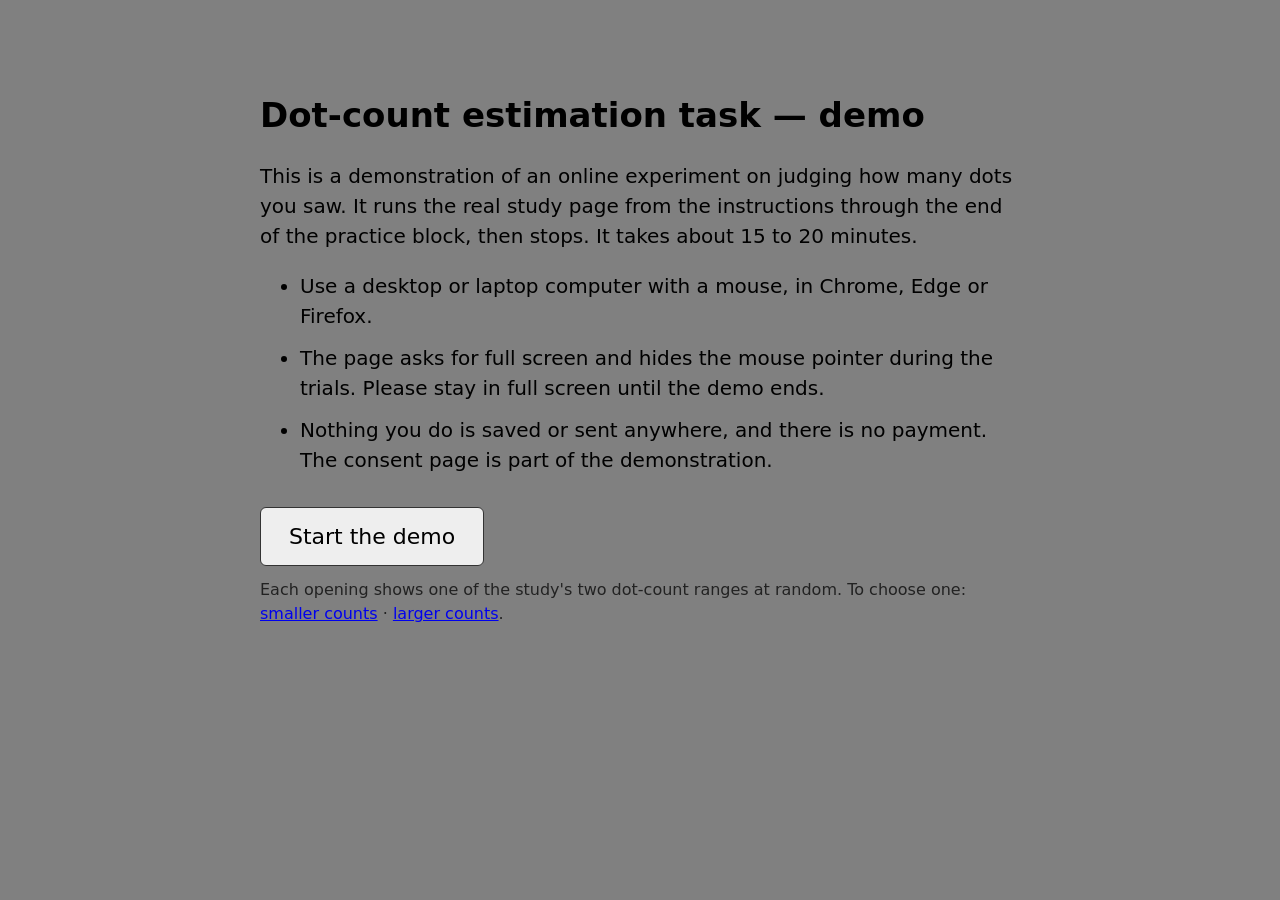
<file: index.html>
<!doctype html>
<html lang="en">
<head>
<meta charset="utf-8">
<meta name="viewport" content="width=device-width, initial-scale=1">
<meta name="robots" content="noindex, nofollow">
<title>Dot-count estimation task — demo</title>
<style>
  html, body { margin: 0; min-height: 100%; background: rgb(128, 128, 128); color: #000; font: 20px/1.5 system-ui, -apple-system, 'Segoe UI', sans-serif; }
  main { max-width: 760px; margin: 10vh auto 0; padding: 0 16px; }
  h1 { font-size: 34px; margin: 0 0 20px; }
  p, li { margin: 0 0 12px; }
  a.button { display: inline-block; margin-top: 12px; padding: 12px 28px; background: #eee; color: #000; border: 1px solid #333; border-radius: 6px; text-decoration: none; font-size: 22px; }
  .small { font-size: 16px; color: #222; }
</style>
</head>
<body>
<main>
  <h1>Dot-count estimation task — demo</h1>
  <p>This is a demonstration of an online experiment on judging how many dots you saw. It runs the real study page from the
    instructions through the end of the practice block, then stops. It takes about 15 to 20 minutes.</p>
  <ul>
    <li>Use a desktop or laptop computer with a mouse, in Chrome, Edge or Firefox.</li>
    <li>The page asks for full screen and hides the mouse pointer during the trials. Please stay in full screen until the demo ends.</li>
    <li>Nothing you do is saved or sent anywhere, and there is no payment. The consent page is part of the demonstration.</li>
  </ul>
  <p><a class="button" href="publix/uncertainty-bsr-v2-demo/index.html">Start the demo</a></p>
  <p class="small">Each opening shows one of the study's two dot-count ranges at random. To choose one:
    <a href="publix/uncertainty-bsr-v2-demo/index.html?context=S">smaller counts</a> ·
    <a href="publix/uncertainty-bsr-v2-demo/index.html?context=L">larger counts</a>.</p>
</main>
</body>
</html>
</file>
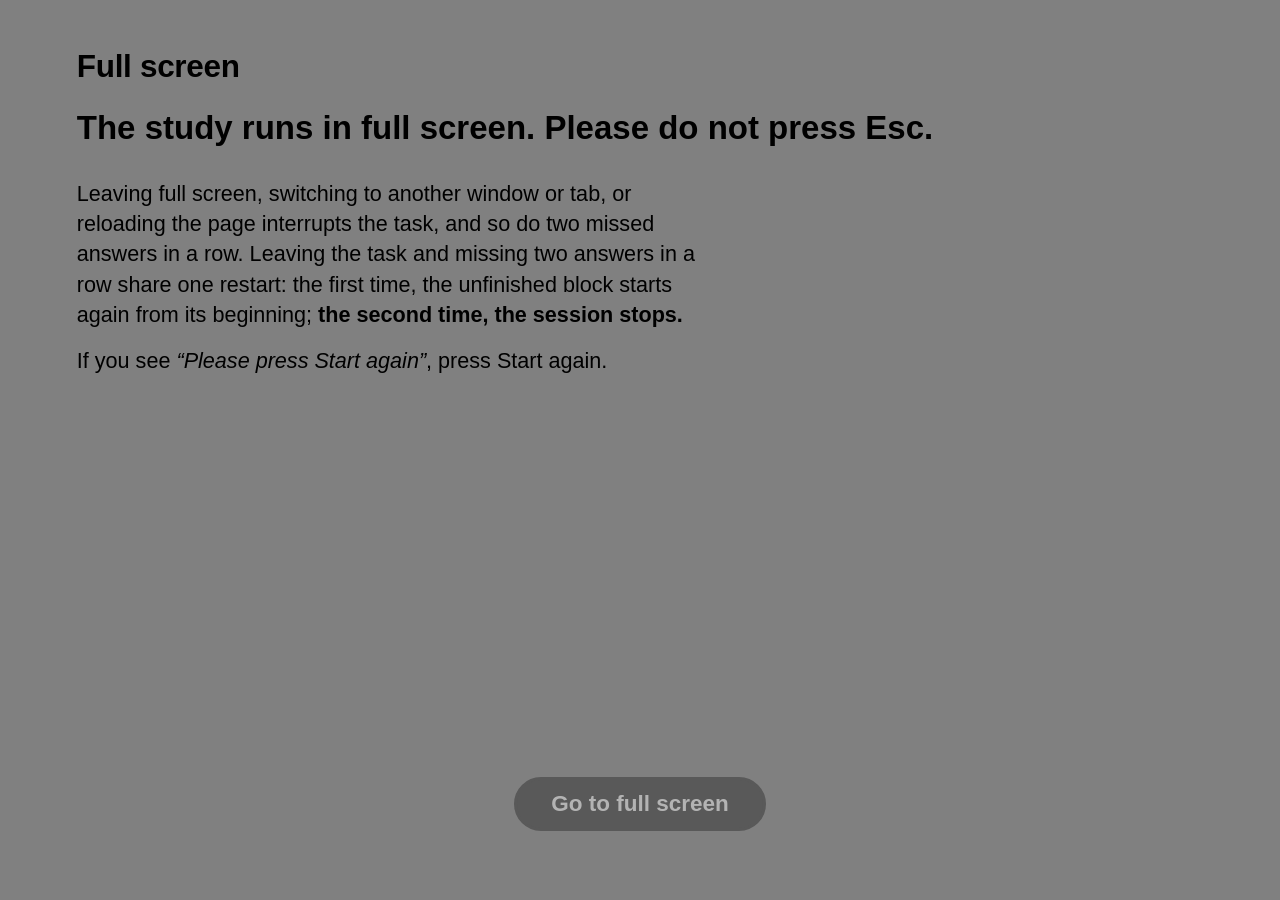
<file: publix/uncertainty-bsr-v2-demo/index.html>
<!doctype html>
<html lang="en">
  <head>
    <meta charset="utf-8" />
    <meta name="viewport" content="width=device-width, initial-scale=1" />
    <link rel="icon" href="data:," />
    <title>Absolute &amp; relative magnitude estimation task on dot counts</title>
    <style>
      :root {
        --panel-bg: rgba(242, 242, 242, 0.97);
        --ink: #111;
        --muted: #555;
        --line: #c8c8c8;
        --bad: #a40000;
      }
      html,
      body {
        margin: 0;
        height: 100%;
        overflow: hidden;
        background: rgb(128, 128, 128);
        font: 13px/1.4 system-ui, -apple-system, 'Segoe UI', sans-serif;
        color: var(--ink);
      }
      body.playing,
      body.playing * {
        cursor: none !important;
      }
      body.responding #stage {
        cursor: default;
      }

      /* jsPsych's display element: the between-block screens over the stage */
      #jspsych-target {
        position: fixed;
        inset: 0;
        z-index: 1;
        background: transparent;
        color: #000;
      }
      #jspsych-target[hidden],
      #pages[hidden],
      #online-root[hidden],
      .slide[hidden] {
        display: none !important;
      }

      /* ---- the participant's text screens (decisions 97, 102, 104; the demo's layout) ----
         Every size comes from the custom properties src/pages/slides.ts writes on the document element
         from text_screens: --u (px per degree), --t (the text unit), the size multiples (--title-t …),
         the column and picture places, the button place; --k (per screen, 1 = full size) is lowered by
         fitText when a column would overflow. html.narrow stacks the text above the picture. */
      :root {
        --u: 38px;
        --t: 30px;
        --t-min: 0.5;
        --title-t: 1.75;
        --lead-t: 1.25;
        --body-t: 1.12;
        --small-t: 0.92;
        --lh: 1.4;
        --big-t: 3.9;
        --col-left: 137px;
        --col-top: 106px;
        --col-w: 893px;
        --col-max: 50vw;
        --col-wide: 1596px;
        --col-wide-max: 86vw;
        --pic-size: 665px;
        --pic-max: 38vw;
        --pic-right: 91px;
        --btn-h: 2.3;
        --btn-minw: 6.8;
        --btn-bottom: 2.3;
        --btn-font: 1;
        --pos: rgb(47, 196, 47);
        --neg: rgb(255, 74, 61);
        --edge: rgb(0, 0, 0);
        --miss: rgb(230, 200, 0);
        --go: #1e1e1e;
        --face: 'Helvetica Neue', Helvetica, Arial, sans-serif;
        /* the button area: everything above it is the screens' text */
        --footer-top: calc(var(--t) * (var(--btn-bottom) + var(--btn-h) + 0.9));
        /* the picture's side beside a column: its size, at most a share of the width, and short enough for the window */
        --picw: min(var(--pic-size), var(--pic-max), calc(100vh - var(--t) * 7));
      }
      #pages,
      #online-root {
        position: fixed;
        inset: 0;
        z-index: 1;
        color: #000;
        font-family: var(--face);
      }
      #online-root {
        z-index: 2;
      }
      .slide,
      .numerosity-screen {
        --T: calc(var(--t) * var(--k, 1));
        font-family: var(--face);
        color: #000;
      }
      .slide {
        position: absolute;
        inset: 0;
      }
      .slide .col {
        position: absolute;
        left: var(--col-left);
        top: var(--col-top);
        /* never under the picture: the column ends a degree before it */
        width: min(var(--col-w), var(--col-max), calc(100vw - var(--col-left) - var(--pic-right) - var(--picw) - var(--u)));
        max-height: calc(100vh - var(--col-top) - var(--footer-top) - var(--t));
        overflow: auto;
      }
      .slide .col.wide {
        width: min(var(--col-wide), var(--col-wide-max));
      }
      /* the Betting walkthrough (src/pages/walkthrough.ts): the betting screen on the stage below, only Next here; a double
         click on the line must not select the button's word */
      body[data-screen='walkthrough'],
      body[data-screen='walkthrough'] * {
        user-select: none;
        -webkit-user-select: none;
      }
      /* the check's question stands above the ring: it starts higher in a short window */
      .slide.check .col {
        top: min(var(--col-top), 4vh);
      }
      /* the type scale (design pass of 2026-10-19): one family, four sizes (title, lead, body, note), one line height,
         at most about 65 characters a line, one paragraph spacing in em of each paragraph's own size */
      .slide h1 {
        font-size: calc(var(--T) * var(--title-t));
        line-height: 1.15;
        margin: 0 0 0.65em;
        font-weight: 700;
        letter-spacing: -0.01em;
        text-wrap: balance;
      }
      .slide p {
        font-size: calc(var(--T) * var(--body-t));
        font-weight: 400;
        line-height: var(--lh);
        max-width: 30em;
        margin: 0 0 0.75em;
        text-wrap: pretty;
      }
      .slide p.lead {
        font-size: calc(var(--T) * var(--lead-t));
        font-weight: 600;
        margin-bottom: 0.85em;
      }
      .slide p.small {
        font-size: calc(var(--T) * var(--small-t));
        margin-top: 1.1em;
      }
      .slide p.small + p.small {
        margin-top: 0;
      }
      .slide .rows {
        display: grid;
        grid-template-columns: auto 1fr;
        justify-content: start;
        gap: 0.55em 0.8em;
        align-items: center;
        font-size: calc(var(--T) * var(--body-t));
        line-height: var(--lh);
        max-width: 30em;
        margin: 0 0 0.85em;
      }
      .slide .rows .pill {
        text-align: center;
      }
      /* side layout (author, 2026-10-30): the column and the picture are vertically centred in the area above the buttons */
      html:not(.narrow) .slide .pic {
        top: calc((100vh - var(--footer-top)) / 2);
        transform: translateY(-50%);
      }
      html:not(.narrow) .slide .col:has(+ .pic) {
        top: calc((100vh - var(--footer-top)) / 2);
        transform: translateY(-50%);
        max-height: calc(100vh - var(--footer-top) - var(--col-top) * 2);
      }
      .slide .pic {
        position: absolute;
        right: var(--pic-right);
        top: var(--col-top);
        width: var(--picw);
        aspect-ratio: 1;
        border-radius: calc(var(--u) * 0.35);
        overflow: hidden;
        box-shadow: 0 0 0 3px #6c6c6c;
      }
      .pill,
      .gp,
      .yp,
      .rp {
        display: inline-block;
        border-radius: 0.3em;
        padding: 0.02em 0.36em;
        line-height: 1.2;
        font-weight: 700;
        white-space: nowrap;
      }
      .pill {
        background: var(--go);
        color: #fff;
      }
      .gp,
      .yp,
      .rp {
        color: #000;
        font-weight: 800;
      }
      .gp {
        background: var(--pos);
      }
      .yp {
        background: var(--miss);
      }
      .rp {
        background: var(--neg);
      }
      /* the group's part and dots, under the buttons, so they never meet the buttons */
      .progress {
        position: absolute;
        left: var(--col-left);
        bottom: calc(var(--t) * 0.75);
        font-size: calc(var(--t) * 0.8);
        line-height: 1;
      }
      .dots {
        display: inline-flex;
        gap: calc(var(--t) * 0.3);
        margin-left: calc(var(--t) * 0.4);
        vertical-align: middle;
      }
      .dots.alone {
        margin-left: 0;
      }
      .dots i {
        width: calc(var(--t) * 0.42);
        height: calc(var(--t) * 0.42);
        border-radius: 50%;
        background: #555;
      }
      .dots i.on {
        background: #fff;
        outline: 3px solid #222;
      }
      /* the one button place, bottom centre: Next (or Start, Continue, the online buttons) in the middle column, Back to its left */
      .footer {
        position: absolute;
        left: 0;
        right: 0;
        bottom: calc(var(--t) * var(--btn-bottom));
        display: grid;
        grid-template-columns: 1fr auto 1fr;
        column-gap: calc(var(--t) * 0.7);
      }
      .footer .btn.back {
        grid-column: 1;
        justify-self: end;
      }
      .footer .btn.go {
        grid-column: 2;
      }
      .btn {
        box-sizing: border-box;
        min-width: calc(var(--t) * var(--btn-minw));
        height: calc(var(--t) * var(--btn-h));
        padding: 0 calc(var(--t) * 1.15);
        border-radius: calc(var(--t) * var(--btn-h) / 2);
        border: 3px solid var(--go);
        font: 700 calc(var(--t) * var(--btn-font)) / 1 var(--face);
        display: flex;
        align-items: center;
        justify-content: center;
        white-space: nowrap;
        cursor: pointer;
      }
      .btn.go {
        background: var(--go);
        color: #fff;
      }
      .btn.back {
        background: transparent;
        color: #111;
      }
      .btn[disabled] {
        opacity: 0.4;
        cursor: default;
      }
      .btn:focus-visible {
        outline: 4px solid #fff;
        outline-offset: 3px;
      }
      /* narrow or tall windows: text, then the picture, stacked; the buttons keep their place */
      .narrow .slide {
        display: flex;
        flex-direction: column;
        align-items: stretch;
        gap: var(--T);
        padding: calc(var(--t) * 1.6) 6vw calc(var(--footer-top) + var(--t) * 0.6);
        overflow-y: auto;
        box-sizing: border-box;
      }
      .narrow .slide .col,
      .narrow .slide .col.wide {
        position: static;
        width: auto;
        max-width: none;
        max-height: none;
        overflow: visible;
      }
      .narrow .slide .pic {
        position: static;
        align-self: center;
        flex: none;
        width: min(78vw, 42vh);
      }
      .narrow .progress {
        left: 6vw;
        bottom: calc(var(--t) * 0.8);
      }
      .narrow .slide .footer,
      .narrow .slide .progress {
        position: fixed;
      }

      /* the centred layout (text_screens.centred; pilot_bsr, 2026-10-27): one readable column centred on the screen, its text
         left-aligned, the picture under it filling the height left, Back and Next centred under it; one title size, one
         body size, one note size, one paragraph spacing. Not in a narrow window, not on the check over the ring. */
      html.centred:not(.narrow) .slide:not(.check) {
        display: flex;
        flex-direction: column;
        align-items: center;
        padding: var(--col-top) 4vw var(--footer-top);
        box-sizing: border-box;
      }
      html.centred:not(.narrow) .slide:not(.check) .col,
      html.centred:not(.narrow) .slide:not(.check) .col.wide {
        position: static;
        flex: 0 1 auto;
        min-height: 0;
        width: min(calc(var(--T) * var(--body-t) * var(--col-em, 31)), 92vw);
        max-height: calc(100vh - var(--col-top) - var(--footer-top) - var(--t));
        overflow: hidden;
      }
      /* with a picture the column keeps its natural height (one text size on every slide); the picture takes the rest */
      html.centred:not(.narrow) .slide:not(.check) .col:has(+ .pic) {
        max-height: none;
        overflow: visible;
        flex: none;
      }
      html.centred .slide:not(.check) p,
      html.centred .slide:not(.check) .rows {
        max-width: none;
      }
      html.centred .slide p,
      html.centred .slide p.lead {
        font-size: calc(var(--T) * var(--body-t));
        font-weight: 400;
        margin: 0 0 0.7em;
      }
      html.centred .slide p.small {
        font-size: calc(var(--T) * var(--small-t));
        margin: 0 0 0.7em;
      }
      html.centred .slide .rows {
        margin: 0 0 0.7em;
      }
      html.centred:not(.narrow) .slide:not(.check) .pic {
        right: auto;
        top: auto;
        flex: none;
        min-height: 0;
        width: min(calc(var(--T) * var(--body-t) * var(--col-em, 31)), 92vw);
        aspect-ratio: auto;
        margin-top: calc(var(--t) * 0.4);
        box-shadow: none;
        border-radius: 0;
        position: relative;
      }
      /* the picture's canvas never sizes its box */
      html.centred:not(.narrow) .slide:not(.check) .pic > canvas {
        position: absolute;
        inset: 0;
      }
      html.centred .slide .footer {
        display: flex;
        justify-content: center;
      }
      html.centred .progress {
        left: 50%;
        transform: translateX(-50%);
      }
      /* the one-trial picture wider than the column (third pass: up to about 1500 px at 1920 x 1080) */
      html.centred:not(.narrow) .slide:not(.check) .pic[data-pic='trial'],
      html.centred:not(.narrow) .slide:not(.check) .pic[data-pic='trial_stimulus'],
      html.centred:not(.narrow) .slide:not(.check) .pic[data-pic='trial_response'] {
        width: min(78vw, 92vw);
      }
      /* the score examples (slide coin_examples, author 2026-10-28): ten coin pictures in two rows, wider than the column */
      html.centred:not(.narrow) .slide[data-slide='coin_examples'] .pic {
        width: min(84vw, 92vw);
      }
      /* the click at 30 % beside the text, about twice the size it has under it (third pass) */
      html.centred:not(.narrow) .slide:not(.check):has(> .pic[data-pic='ring_percent']) {
        flex-direction: row;
        justify-content: center;
        align-items: flex-start;
        gap: 3vw;
      }
      html.centred:not(.narrow) .slide:not(.check) .pic[data-pic='ring_percent'] {
        width: min(30vw, calc(100vh - var(--col-top) - var(--footer-top) - var(--t)));
        aspect-ratio: 1;
        margin-top: 0;
      }
      html.centred:not(.narrow) .slide:not(.check):has(> .pic[data-pic='ring_percent']) .col {
        width: min(calc(var(--T) * var(--body-t) * var(--col-em, 31)), 55vw);
      }

      /* the between-block screens (src/jspsych/screen_plugin.ts) and the online messages: the text centred above the button place */
      .numerosity-screen {
        position: fixed;
        inset: 0;
      }
      .numerosity-screen .screen-text {
        position: absolute;
        left: 0;
        right: 0;
        top: 6vh;
        bottom: var(--footer-top);
        display: flex;
        flex-direction: column;
        justify-content: safe center;
        align-items: center;
        text-align: center;
        padding: 0 6vw;
        box-sizing: border-box;
        overflow: auto;
      }
      /* the block intro screen with the distribution picture: the text starts below the picture (top_from_centre_px) */
      .numerosity-screen.placed {
        bottom: 0;
      }
      .numerosity-screen.placed .screen-text {
        top: 0;
        justify-content: flex-start;
      }
      .screen-head {
        font-size: calc(var(--T) * var(--title-t));
        line-height: 1.15;
        font-weight: 700;
        margin: 0 0 calc(var(--T) * 0.7);
      }
      /* one line, so the heading above the picture never grows upwards out of the window: the title size, or less
         when the line (--chars characters, set by blockIntroScreen, about 0.6 em each in the bold face) would be wider than the column */
      .intro-heading {
        padding: 0 6vw;
        text-align: center;
        white-space: nowrap;
        font-size: min(calc(var(--T) * var(--title-t)), calc(88vw / (var(--chars, 30) * 0.6)));
      }
      .screen-line {
        font-size: calc(var(--T) * var(--body-t));
        line-height: var(--lh);
        max-width: 30em;
        margin: 0 0 0.5em;
        text-wrap: pretty;
      }
      /* the distribution introduction before the example clouds (learning.intro_picture; Uncertainty_BSR_v2): the lines
         about as wide as the large picture above them */
      .numerosity-screen.learning-picture .screen-line {
        max-width: 60em;
      }
      .screen-line.small {
        font-size: calc(var(--T) * var(--small-t));
        margin-top: 0.8em;
      }
      .screen-line.total {
        margin-top: 0.7em;
      }
      .huge {
        font-size: calc(var(--T) * var(--big-t));
        font-weight: 800;
        line-height: 1;
        margin: calc(var(--T) * 0.3) 0 calc(var(--T) * 0.2);
        color: var(--pos);
        -webkit-text-stroke: 3px var(--edge);
        paint-order: stroke fill;
      }
      .huge.neg {
        color: var(--neg);
      }
      .huge.zero {
        color: #333;
        -webkit-text-stroke: 0;
      }
      /* the amount stays on one line: at most a share of the window's width */
      .end-amount {
        font-size: min(calc(var(--T) * var(--lead-t) * 2), 8.5vw);
        white-space: nowrap;
        font-weight: 800;
        line-height: 1.15;
        margin: calc(var(--T) * 0.6) 0 calc(var(--T) * 0.3);
      }
      .end-amount .gp {
        background: none;
        padding: 0;
        color: var(--pos);
        -webkit-text-stroke: 3px var(--edge);
        paint-order: stroke fill;
      }
      /* the ticket screen after a main block (pilot_bsr, author 2026-10-27; src/pages/tickets.ts): scratch cards, a silver
         layer (canvas.scratch, painted and erased by the page) over each card's face; an open card glows gold on a win
         (with a burst of coins) or dims on no win; the winnings under the cards count up */
      .answer-summary {
        margin: 0 0 calc(var(--T) * 0.3);
      }
      .answer-summary .screen-line {
        margin: 0 0 0.15em;
        font-size: calc(var(--T) * var(--small-t));
      }
      /* the cards in a grid of --tk-cols columns (tickets.ts: one row of up to five, else two rows), each at most 10.5 text
         units wide; --tk-pic and --tk-k (fitTickets) shrink the cards' pictures, then their text, until the screen fits */
      .tickets {
        --tk: calc(var(--T) * var(--tk-k, 1));
        display: grid;
        grid-template-columns: repeat(var(--tk-cols, 5), minmax(0, 1fr));
        gap: calc(var(--T) * 0.6);
        width: min(94vw, calc(var(--T) * (10.5 * var(--tk-cols, 5) + 0.6 * (var(--tk-cols, 5) - 1))));
        margin: calc(var(--T) * 0.3) 0 calc(var(--T) * 0.6);
        flex: none;
      }
      .ticket {
        position: relative;
        min-width: 0;
        border-radius: calc(var(--T) * 0.35);
        transition: box-shadow 400ms ease-out, filter 400ms ease-out;
      }
      .ticket-face {
        box-sizing: border-box;
        border-radius: calc(var(--T) * 0.35);
        border: 2px solid #000;
        padding: calc(var(--tk) * 0.4) calc(var(--tk) * 0.3);
        font-size: calc(var(--tk) * 0.78);
        line-height: 1.25;
        background: rgb(138, 138, 138);
      }
      .ticket canvas.scratch {
        position: absolute;
        inset: 0;
        /* the card's size, not the canvas's own 300 x 150 before it is mounted (it would widen the row) */
        width: 100%;
        height: 100%;
        border-radius: calc(var(--T) * 0.35);
        cursor: pointer;
        touch-action: none;
        will-change: opacity, transform;
      }
      .ticket.won {
        box-shadow: 0 0 0 3px rgb(212, 175, 55), 0 0 calc(var(--T) * 0.9) calc(var(--T) * 0.2) rgba(255, 205, 60, 0.85);
      }
      .ticket.lost {
        filter: brightness(0.86) saturate(0.8);
      }
      .ticket-coin {
        position: absolute;
        left: 50%;
        top: 45%;
        width: calc(var(--T) * 0.55);
        height: calc(var(--T) * 0.55);
        margin: calc(var(--T) * -0.275) 0 0 calc(var(--T) * -0.275);
        border-radius: 50%;
        background: radial-gradient(circle at 35% 30%, #fff6c8 0, #f2c94c 35%, #c99a1c 75%, #8a6a10 100%);
        box-shadow: 0 0 2px rgba(0, 0, 0, 0.5);
        pointer-events: none;
        animation: ticket-coin 950ms cubic-bezier(0.2, 0.7, 0.3, 1) both;
      }
      @keyframes ticket-coin {
        0% { transform: translate(0, 0) scale(0.4); opacity: 1; }
        70% { opacity: 1; }
        100% { transform: translate(var(--dx), var(--dy)) scale(1); opacity: 0; }
      }
      .ticket p {
        margin: 0 0 0.25em;
      }
      .ticket-trial {
        font-weight: 700;
        font-size: 1.1em;
      }
      .ticket-stack,
      .ticket-ring {
        display: block;
        width: 100%;
        height: calc(var(--T) * 3.6 * var(--tk-pic, 1));
        margin: 0 0 0.3em;
      }
      .ticket-ring {
        height: calc(var(--T) * 4.6 * var(--tk-pic, 1));
      }
      /* two rows: the coins and the ring side by side, the chance and the result on one line under them (wrapping) */
      .tickets[data-rows='2'] .ticket-face {
        display: grid;
        grid-template-columns: minmax(0, 1.7fr) minmax(0, 1fr);
        column-gap: calc(var(--tk) * 0.3);
        align-items: center;
      }
      .tickets[data-rows='2'] .ticket-stack,
      .tickets[data-rows='2'] .ticket-ring {
        height: calc(var(--T) * 3.4 * var(--tk-pic, 1));
      }
      .tickets[data-rows='2'] .ticket-text {
        grid-column: 1 / -1;
        display: flex;
        flex-wrap: wrap;
        justify-content: center;
        align-items: baseline;
        column-gap: 0.6em;
      }
      .tickets[data-rows='2'] .ticket-text p {
        margin: 0.2em 0 0 !important;
      }
      .ticket-missed {
        display: flex;
        align-items: center;
        justify-content: center;
        font-style: italic;
      }
      .ticket-chance {
        font-weight: 700;
        margin-top: 0.4em !important;
      }
      .ticket-result {
        font-weight: 800;
        font-size: 1.15em;
      }
      .ticket-result.won {
        color: var(--pos);
        -webkit-text-stroke: 2px var(--edge);
        paint-order: stroke fill;
      }
      .ticket-result.lost {
        color: rgb(45, 45, 45);
      }
      .tickets-summary {
        font-weight: 700;
      }
      .tickets-summary .tk-block,
      .tickets-summary .tk-total {
        font-variant-numeric: tabular-nums;
      }
      .tickets-summary.pulse .tk-block,
      .tickets-summary.pulse .tk-total {
        animation: ticket-pulse 700ms ease-out;
      }
      @keyframes ticket-pulse {
        0% { color: inherit; }
        30% { color: rgb(150, 110, 0); }
        100% { color: inherit; }
      }
      /* ==== the lottery tickets (author 2026-10-28; src/pages/tickets.ts, src/trial/ticket_art.ts) ====
         Overrides the earlier card rules for the drawn tickets: each .ticket holds its drawn ticket (canvas.ticket-art) and
         the silver layer over its window (canvas.scratch, placed by the page); canvas.ticket-fx is the screen-wide effects
         layer. --tk-k (fitTickets) shrinks the cards until the screen fits. */
      .tickets.lotto {
        --tk: calc(var(--T) * var(--tk-k, 1));
        grid-template-columns: repeat(var(--tk-cols, 5), minmax(0, 1fr));
        column-gap: calc(var(--tk) * 0.75);
        row-gap: calc(var(--tk) * 0.8);
        width: min(94vw, calc(var(--tk) * (10.2 * var(--tk-cols, 5) + 0.75 * (var(--tk-cols, 5) - 1))));
        margin: calc(var(--T) * 0.9) 0 calc(var(--T) * 1.2);
      }
      .tickets.lotto .ticket {
        aspect-ratio: 1.8;
        border-radius: 0;
        box-shadow: none;
        filter: none;
        transition:
          opacity 420ms ease-in,
          transform 520ms cubic-bezier(0.2, 0.8, 0.2, 1);
        user-select: none;
        -webkit-user-select: none;
      }
      .tickets.lotto canvas.ticket-art {
        /* reaches past the card for the drop shadow: its place and size are set by the page */
        position: absolute;
        inset: 0 auto auto 0;
        width: 100%;
        height: 100%;
        pointer-events: none;
        transition: filter 400ms ease-out;
      }
      .tickets.lotto .ticket canvas.scratch {
        /* its place and size over the window are set by the page; before that, within the card */
        inset: 0 auto auto 0;
        cursor: grab;
      }
      .tickets.lotto .ticket canvas.scratch:active {
        cursor: grabbing;
      }
      .tickets.lotto .ticket.won canvas.ticket-art {
        animation: lotto-glow 1600ms ease-in-out infinite;
      }
      .tickets.lotto .ticket.lost canvas.ticket-art {
        filter: saturate(0.55) brightness(0.9);
      }
      .tickets.lotto .ticket.none canvas.ticket-art {
        filter: none;
      }
      @keyframes lotto-glow {
        0%,
        100% { filter: drop-shadow(0 0 calc(var(--tk) * 0.25) rgba(255, 214, 80, 0.75)); }
        50% { filter: drop-shadow(0 0 calc(var(--tk) * 0.6) rgba(255, 226, 120, 1)); }
      }
      .tickets.lotto .ticket.leaving {
        opacity: 0;
        transform: translateY(calc(var(--tk) * 1.2)) scale(0.88);
        pointer-events: none;
      }
      .tickets.lotto .ticket.dim {
        opacity: 0.45;
      }
      .tickets.lotto .ticket.paying canvas.ticket-art {
        animation: lotto-pay 420ms ease-out, lotto-glow 1600ms ease-in-out 420ms infinite;
      }
      @keyframes lotto-pay {
        0% { transform: scale(1); }
        40% { transform: scale(1.06); }
        100% { transform: scale(1); }
      }
      canvas.ticket-fx {
        position: fixed;
        inset: 0;
        pointer-events: none;
        z-index: 5;
      }
      /* the winnings: a dark scoreboard line, the amounts in gold pills that bump as the money lands */
      .tickets.lotto + .tickets-summary {
        display: inline-block;
        padding: 0.35em 1.1em;
        border-radius: 999px;
        background: rgba(20, 20, 20, 0.78);
        color: #f2f2f2;
        box-shadow: 0 0.15em 0.6em rgba(0, 0, 0, 0.3), inset 0 1px 0 rgba(255, 255, 255, 0.15);
        transition: box-shadow 400ms ease-out;
      }
      .tickets.lotto + .tickets-summary .tk-amount {
        display: inline-block;
        margin: 0 0.2em;
        min-width: 3.2em;
        padding: 0.05em 0.4em;
        border-radius: 0.4em;
        background: linear-gradient(180deg, #ffe58a, #d9a227);
        color: #2b1c00;
        font-weight: 800;
      }
      .tickets.lotto + .tickets-summary .bump {
        animation: lotto-bump 300ms cubic-bezier(0.3, 1.6, 0.5, 1);
      }
      @keyframes lotto-bump {
        0% { transform: scale(1); }
        45% { transform: scale(1.28); }
        100% { transform: scale(1); }
      }
      .tickets.lotto + .tickets-summary.done {
        box-shadow: 0 0 0 0.12em rgba(255, 214, 80, 0.9), 0 0 1.4em 0.3em rgba(255, 214, 80, 0.55);
      }
      /* ==== end of the lottery tickets ==== */
      /* the block-end screen (2026-10-19; src/pages/block_end.ts): the lines fade in, a finished number pops */
      .block-end {
        display: flex;
        flex-direction: column;
        align-items: center;
      }
      .be-num,
      .be-total,
      .be-add {
        font-variant-numeric: tabular-nums;
      }
      .be-add {
        font-weight: 700;
      }
      .reveal {
        opacity: 0;
        transition: opacity 300ms ease-out;
      }
      .reveal.shown {
        opacity: 1;
      }
      .pop {
        display: inline-block;
        animation: be-pop 420ms cubic-bezier(0.34, 1.56, 0.64, 1);
      }
      @keyframes be-pop {
        0% {
          transform: scale(1);
        }
        45% {
          transform: scale(1.22);
        }
        100% {
          transform: scale(1);
        }
      }
      .screen-footer {
        position: absolute;
        left: 0;
        right: 0;
        bottom: calc(var(--t) * var(--btn-bottom));
        display: flex;
        justify-content: center;
      }
      .screen-error {
        position: absolute;
        left: 0;
        right: 0;
        bottom: 100%;
        margin: 0 0 calc(var(--t) * 0.5);
        text-align: center;
        font-size: calc(var(--t) * 0.9);
        color: rgb(110, 0, 0);
      }

      /* setup panel (operator) */
      #setup {
        display: none;
        position: fixed;
        top: 0;
        left: 0;
        bottom: 0;
        width: 400px;
        max-width: calc(100vw - 32px);
        overflow-y: auto;
        box-sizing: border-box;
        padding: 12px 14px 24px;
        background: var(--panel-bg);
        border-right: 1px solid var(--line);
        z-index: 2;
      }
      body[data-state='setup'] #setup,
      body[data-state='error'] #setup {
        display: block;
      }

      /* the loading note (author 2026-10-29, v2): shown from the first paint until the page leaves the loading state,
         so a slow first load of the design files is not a blank grey screen; the second line appears after 60 s */
      #loading-note {
        display: none;
        position: fixed;
        inset: 0;
        margin: auto;
        height: fit-content;
        max-width: min(36em, 90vw);
        text-align: center;
        font-size: 22px;
        line-height: 1.45;
        color: #000;
      }
      body[data-state='loading'] #loading-note {
        display: block;
      }
      #loading-note .late[hidden] {
        display: none;
      }
      #setup h1 {
        font-size: 16px;
        margin: 0 0 4px;
      }
      #setup h2 {
        font-size: 13px;
        margin: 16px 0 6px;
        border-bottom: 1px solid var(--line);
        padding-bottom: 2px;
      }
      .note {
        color: var(--muted);
        margin: 4px 0;
      }
      .note.bad {
        color: var(--bad);
        font-weight: 600;
      }
      .grid {
        display: grid;
        grid-template-columns: minmax(0, 1fr) minmax(0, 1fr);
        gap: 6px 10px;
      }
      .grid input,
      .grid select {
        width: 100%;
        min-width: 0;
        box-sizing: border-box;
      }
      #setup label {
        display: flex;
        flex-direction: column;
        gap: 2px;
        font-size: 12px;
        color: var(--muted);
      }
      #setup label.check {
        flex-direction: row;
        align-items: center;
        gap: 6px;
        margin: 4px 0;
      }
      #setup input,
      #setup select,
      #setup button {
        font: inherit;
        color: var(--ink);
      }
      #setup input,
      #setup select {
        padding: 3px 4px;
        border: 1px solid #aaa;
        border-radius: 3px;
        background: #fff;
      }
      #setup label.check input {
        width: auto;
      }
      .buttons {
        display: flex;
        flex-wrap: wrap;
        gap: 6px;
        margin-top: 10px;
      }
      #setup button {
        padding: 4px 14px;
        border: 1px solid #888;
        border-radius: 3px;
        background: #fafafa;
        cursor: pointer;
      }
      #setup button:disabled {
        opacity: 0.5;
        cursor: default;
      }
      #messages:empty {
        display: none;
      }
      #messages {
        border: 1px solid var(--bad);
        color: var(--bad);
        background: #fff4f4;
        padding: 6px 8px;
        margin: 8px 0;
        white-space: pre-wrap;
      }
      .stored-run {
        display: flex;
        align-items: center;
        justify-content: space-between;
        gap: 8px;
        border-bottom: 1px solid #ddd;
        padding: 3px 0;
        font-size: 12px;
        overflow-wrap: anywhere;
      }
      .tools {
        margin-top: 24px;
        font-size: 11px;
        color: var(--muted);
      }
      .tools a {
        color: var(--muted);
      }

      /* operator lines: small and grey, at the bottom of the screen */
      .operator {
        position: fixed;
        left: 8px;
        right: 8px;
        z-index: 3;
        margin: 0;
        font-size: 11px;
        color: rgb(70, 70, 70);
        overflow-wrap: anywhere;
        pointer-events: none;
      }
      #status {
        bottom: 6px;
      }
      #saved {
        bottom: 24px;
      }
      .operator[hidden] {
        display: none;
      }
    </style>
    <script type="module" crossorigin src="./assets/index-CTZyWXV4.js"></script>
    <link rel="modulepreload" crossorigin href="./assets/sequence-DTxple5O.js">
    <link rel="modulepreload" crossorigin href="./assets/layout_probe-Cap_fX4p.js">
    <link rel="modulepreload" crossorigin href="./assets/idb-M5u5yVWe.js">
    <link rel="stylesheet" crossorigin href="./assets/layout_probe-poQ7_CKT.css">
  </head>
  <body data-state="loading" data-phase="" data-block="" data-screen="">
    <canvas id="stage"></canvas>
    <div id="loading-note" role="status">
      <p>Loading the study. This can take up to a minute on a slow connection.<br />Please keep this page open and do not reload it.</p>
      <p class="late" hidden>Still loading. If nothing appears within two more minutes, please return the study on Prolific and send us a message.</p>
    </div>
    <script>
      setTimeout(function () {
        var late = document.querySelector('#loading-note .late');
        if (late && document.body.dataset.state === 'loading') late.hidden = false;
      }, 60000);
    </script>
    <div id="jspsych-target" hidden></div>
    <div id="pages" hidden></div>
    <div id="online-root" hidden></div>

    <aside id="setup">
      <h1>Absolute &amp; relative magnitude estimation task on dot counts</h1>
      <p class="note" id="setup-note">One run for one participant in one context: the blocks of the run, each a sequence of trials, with a screen before each block and a rest screen between blocks. Press Begin, then hand over; the participant presses Start before each block. Keys: D downloads the data file at any time (after the block when one is running), H hides or shows the operator line.</p>
      <div id="messages"></div>

      <h2>Run</h2>
      <div class="grid">
        <label>Participant id<input id="pid" type="text" autocomplete="off" spellcheck="false" /></label>
        <label>Session<select id="session"><option value="1">1</option><option value="2">2</option></select></label>
        <label>Context<select id="context"></select></label>
        <label>Run<select id="run"></select></label>
        <label>Trials per block (empty = all; a check run)<input id="trials_per_block" type="number" min="1" step="1" /></label>
        <label>Language<select id="language"></select></label>
      </div>
      <p class="note" id="plan-note"></p>

      <h2>Geometry</h2>
      <div class="grid">
        <label>Screen width (cm)<input id="w_cm" type="number" step="0.001" min="0" /></label>
        <label>Screen width (CSS px)<input id="w_px" type="number" step="1" min="0" /></label>
        <label>Viewing distance (cm)<input id="d_cm" type="number" step="0.5" min="0" /></label>
      </div>
      <p class="note" id="geometry-note"></p>

      <h2>Display</h2>
      <label class="check"><input id="lock" type="checkbox" checked /> Pointer lock (drawn cursor), asked for at every block start</label>
      <label class="check"><input id="fullscreen" type="checkbox" checked /> Full screen, asked for at the first block start</label>
      <p class="note" id="refresh-note">The refresh rate is measured when Begin is pressed.</p>

      <div class="buttons">
        <button id="btn-begin" type="button" disabled>Begin</button>
      </div>

      <section id="recovery">
        <h2>Stored runs</h2>
        <p class="note">Every run keeps its records in this browser as they happen. After a crash or an aborted run, list the stored runs and download one run's records.</p>
        <div class="buttons"><button id="btn-stored" type="button">Stored runs</button></div>
        <p class="note" id="stored-note"></p>
        <div id="stored-runs"></div>
      </section>

      <p class="tools">Tools: <a href="viewer.html">stimulus viewer</a> · <a href="demo.html">one-trial demo</a> · <a href="harness.html">exposure-calibration harness</a></p>
    </aside>

    <p id="saved" class="operator" hidden></p>
    <p id="status" class="operator" hidden></p>

  </body>
</html>
</file>
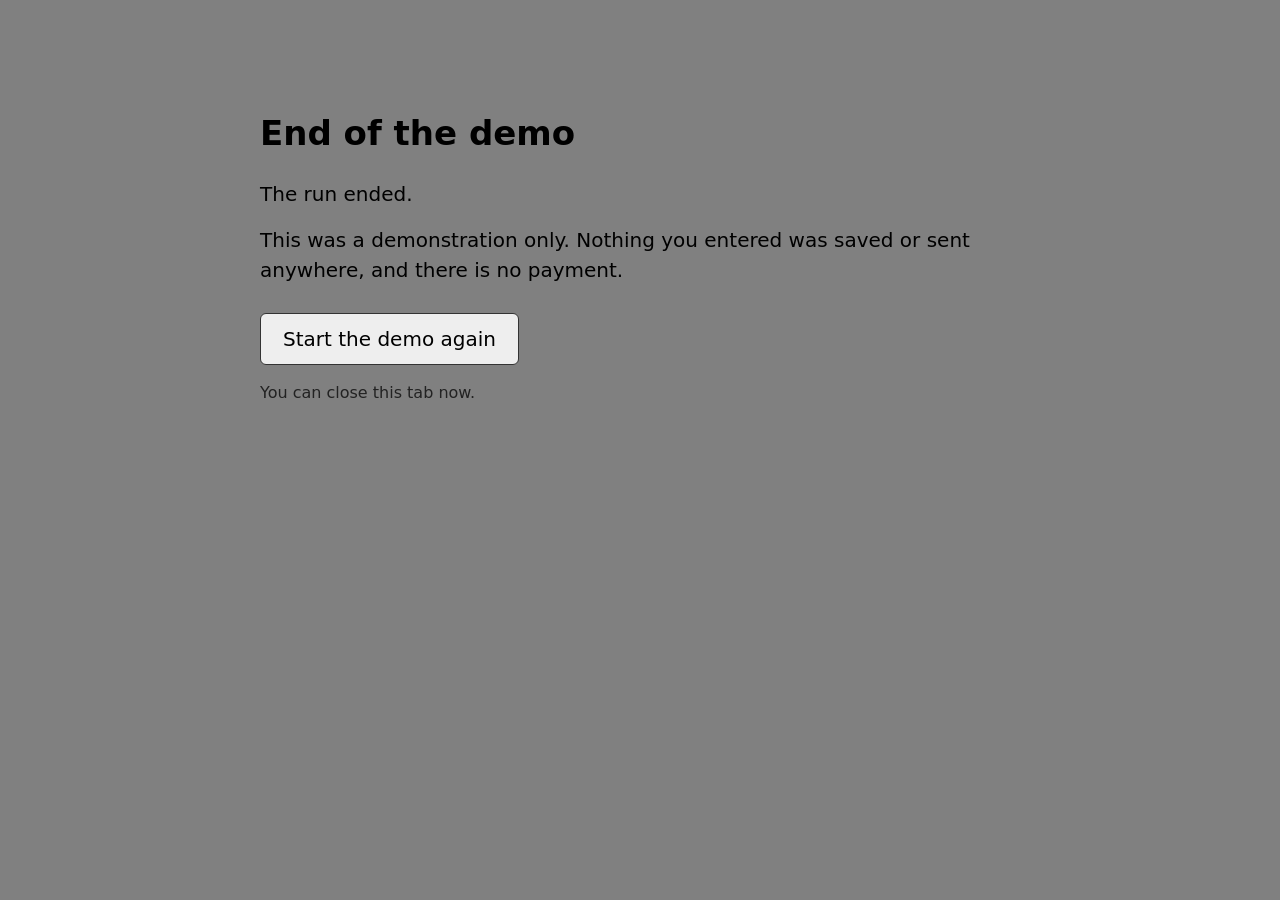
<file: publix/uncertainty-bsr-v2-demo/demo_end.html>
<!doctype html>
<html lang="en">
<head>
<meta charset="utf-8">
<meta name="viewport" content="width=device-width, initial-scale=1">
<title>End of the demo</title>
<style>
  html, body { margin: 0; min-height: 100%; background: rgb(128, 128, 128); color: #000; font: 20px/1.5 system-ui, -apple-system, 'Segoe UI', sans-serif; }
  main { max-width: 760px; margin: 12vh auto 0; padding: 0 16px; }
  h1 { font-size: 34px; margin: 0 0 20px; }
  p { margin: 0 0 16px; }
  a.button { display: inline-block; margin-top: 12px; padding: 10px 22px; background: #eee; color: #000; border: 1px solid #333; border-radius: 6px; text-decoration: none; }
  .small { font-size: 16px; color: #222; }
</style>
</head>
<body>
<main>
  <h1>End of the demo</h1>
  <p id="what"></p>
  <p>This was a demonstration only. Nothing you entered was saved or sent anywhere, and there is no payment.</p>
  <p><a class="button" href="../../index.html">Start the demo again</a></p>
  <p class="small">You can close this tab now.</p>
</main>
<script>
  var ending = new URLSearchParams(location.search).get('ending') || '';
  var lines = {
    practice_done: 'You finished the practice block. In the real study, the main blocks would start here; the demo stops before them.',
    'demo-early_stop': 'The run stopped early, as it would in the real study (for example when responses were missed twice in a row, or when the practice did not pass the practice checks).',
    'demo-device_refused': 'The equipment check did not pass on this computer or browser.',
    'demo-no_consent': 'You chose not to take part on the consent page.',
    'demo-finished': 'The run reached its end.',
    'demo-time_limit': 'The run reached its time limit.'
  };
  document.getElementById('what').textContent = lines[ending] || 'The run ended.';
</script>
</body>
</html>
</file>
